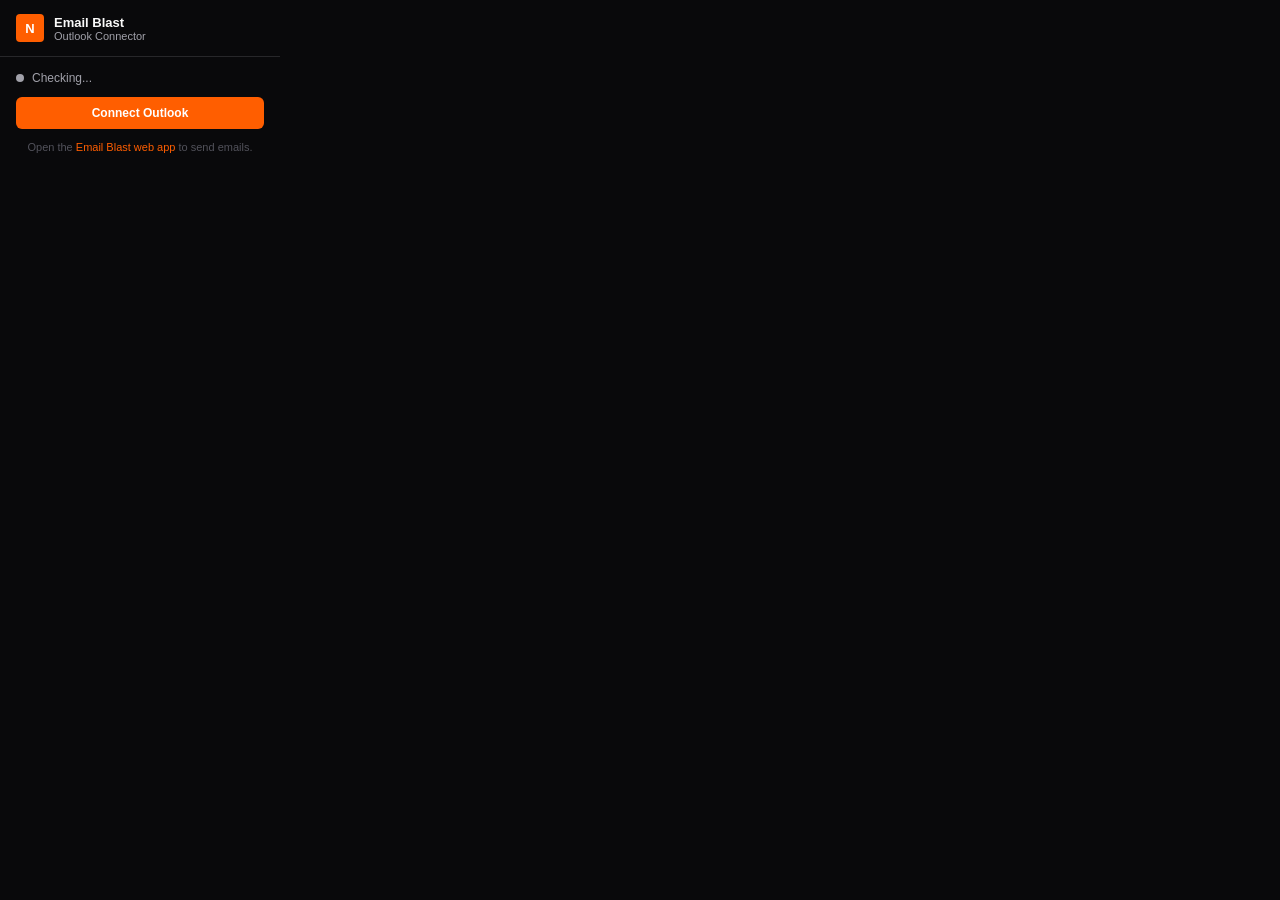
<file: extension/popup.html>
﻿<!DOCTYPE html>
<html lang="en">
<head>
  <meta charset="UTF-8">
  <title>Email Blast - Outlook Connector</title>
  <style>
    * { box-sizing: border-box; margin: 0; padding: 0; }
    body {
      font-family: -apple-system, BlinkMacSystemFont, 'Segoe UI', Roboto, sans-serif;
      font-size: 13px;
      background: #09090b;
      color: #fafafa;
      width: 280px;
      min-height: 120px;
    }
    .header {
      display: flex;
      align-items: center;
      gap: 10px;
      padding: 14px 16px;
      border-bottom: 1px solid #27272a;
    }
    .logo {
      width: 28px; height: 28px;
      border-radius: 4px;
      background: #ff5e00;
      display: flex; align-items: center; justify-content: center;
      font-weight: 700; color: #fff; font-size: 13px; flex-shrink: 0;
    }
    .title { font-weight: 600; font-size: 13px; }
    .subtitle { font-size: 11px; color: #a1a1aa; }
    .body { padding: 14px 16px; display: flex; flex-direction: column; gap: 12px; }
    .status-row { display: flex; align-items: center; gap: 8px; }
    .dot {
      width: 8px; height: 8px; border-radius: 50%;
      background: #a1a1aa; flex-shrink: 0;
      transition: background .2s;
    }
    .dot.ok   { background: #22c55e; box-shadow: 0 0 8px #22c55e; }
    .dot.busy { background: #f59e0b; animation: pulse 1.2s infinite; }
    .dot.err  { background: #ef4444; box-shadow: 0 0 8px #ef4444; }
    @keyframes pulse { 0%,100%{opacity:1} 50%{opacity:.3} }
    #status-text { font-size: 12px; color: #a1a1aa; flex: 1; }
    #status-text.ok { color: #fafafa; }
    .btn {
      display: flex; align-items: center; justify-content: center; gap: 6px;
      padding: 8px 14px; border-radius: 6px;
      font-size: 12px; font-weight: 500;
      cursor: pointer; border: 1px solid transparent;
      transition: all .15s ease;
      width: 100%;
    }
    .btn:disabled { opacity: .35; cursor: not-allowed; }
    .btn-primary { background: #ff5e00; color: #fff; font-weight: 600; }
    .btn-primary:hover:not(:disabled) { background: #e05200; }
    .btn-danger { background: transparent; border-color: #27272a; color: #ef4444; }
    .btn-danger:hover:not(:disabled) { background: rgba(239,68,68,.08); border-color: #ef4444; }
    .spin {
      display: inline-block; width: 12px; height: 12px;
      border: 2px solid rgba(255,255,255,.25); border-top-color: currentColor;
      border-radius: 50%; animation: spin .6s linear infinite;
    }
    @keyframes spin { to { transform: rotate(360deg); } }
    .hint { font-size: 11px; color: #52525b; text-align: center; }
    .open-link { color: #ff5e00; text-decoration: none; cursor: pointer; }
    .open-link:hover { text-decoration: underline; }
  </style>
</head>
<body>
  <div class="header">
    <div class="logo">N</div>
    <div>
      <div class="title">Email Blast</div>
      <div class="subtitle">Outlook Connector</div>
    </div>
  </div>
  <div class="body">
    <div class="status-row">
      <div class="dot" id="dot"></div>
      <span id="status-text">Checking...</span>
    </div>
    <button class="btn btn-primary" id="btn-connect" onclick="doConnect()">Connect Outlook</button>
    <button class="btn btn-danger"  id="btn-disconnect" onclick="doDisconnect()" style="display:none">Disconnect</button>
    <div class="hint">
      Open the <a class="open-link" href="#" onclick="openApp()">Email Blast web app</a> to send emails.
    </div>
  </div>
  <script src="popup.js"></script>
</body>
</html>
</file>
